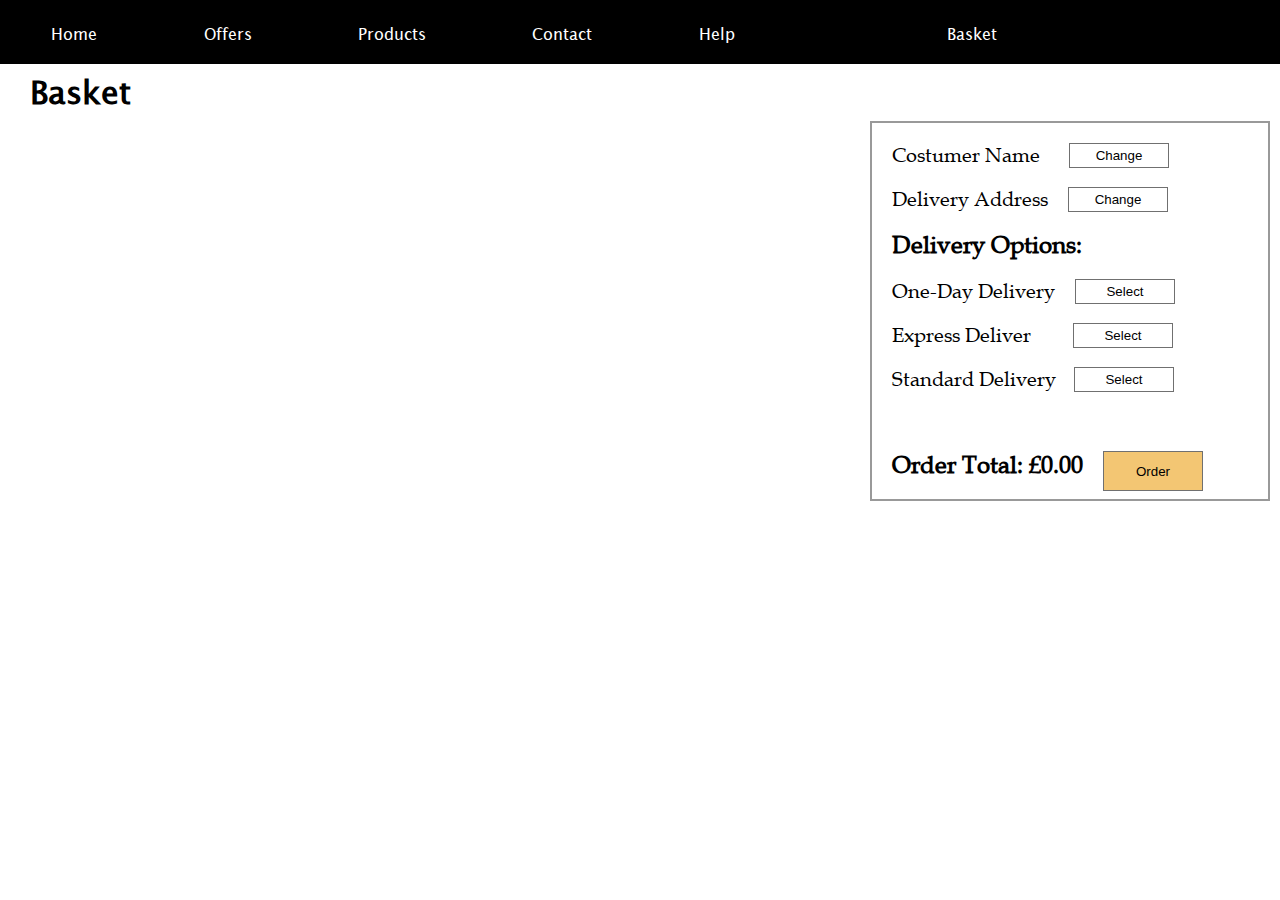
<file: webpages/basket.html>
<!DOCTYPE html>
<html>

<head>
  <meta charset="utf-8">
  <meta name="viewport" content="width=device-width, initial-scale=1">
  <title>MobileWorldStation</title>
  <link href="../css/style.css" rel="stylesheet">
</head>

<body onload="basket()">
  <div class="navigation">
    <nav>
      <li><a href="./index.html">Home</a>
        <hr>
      </li>

      <li><a href="./offers.html">Offers</a>
        <hr>
      </li>

      <li><a href="./products.html">Products</a>
        <hr>
      </li>

      <li><a href="./contact.html">Contact</a>
        <hr>
      </li>

      <li><a href="./help.html">Help</a></li>
      <li class="search">
        <form id="searchPhones">
          <input id="searchBar" placeholder="Search..." type="text" value="">
        </form>
      </li>

      <li class="align_right"><a href="./basket.html">Basket</a></li>
    </nav>
    </div>
    <h1 class="basket">Basket</h1>
    <div id="checkoutBox" class="borderBlack sticky">

      <div style="display: flex;">
        <label for="cost_name">Costumer Name</label>
        <input type="text" id="cost_name" value="" class="hidden" />
        <button>Change</button>
      </div>
      <div style="display: flex;">
        <label for="del_address">Delivery Address</label>
        <input type="text" id="del_address" value="" class="hidden" />
        <button>Change</button>
      </div>
      <h2>Delivery Options: </h2>
      <div style="display: flex;">
        <p>One-Day Delivery</p>
        <button>Select</button>
      </div>
      <div style="display: flex;">
        <p>Express Deliver</p>
        <button>Select</button>
      </div>
      <div style="display: flex;">
        <p>Standard Delivery</p>
        <button>Select</button>
      </div>
      <div style="display: flex;">
        <h2 id="orderTotal"></h2>
        <button class="carryOrder" id="Order">Order</button>
      </div>
    </div>

    <table id="basketItems">

    </table>
    <script type="text/javascript" src="../js/phones.js"></script>
    <script type="text/javascript" src="../js/script.js"></script>

    <noscript>
      Your browser does not support JavaScript or it is disabled, this website will not work properly.
      Please enable javascript.
    </noscript>
</body>

</html>
</file>
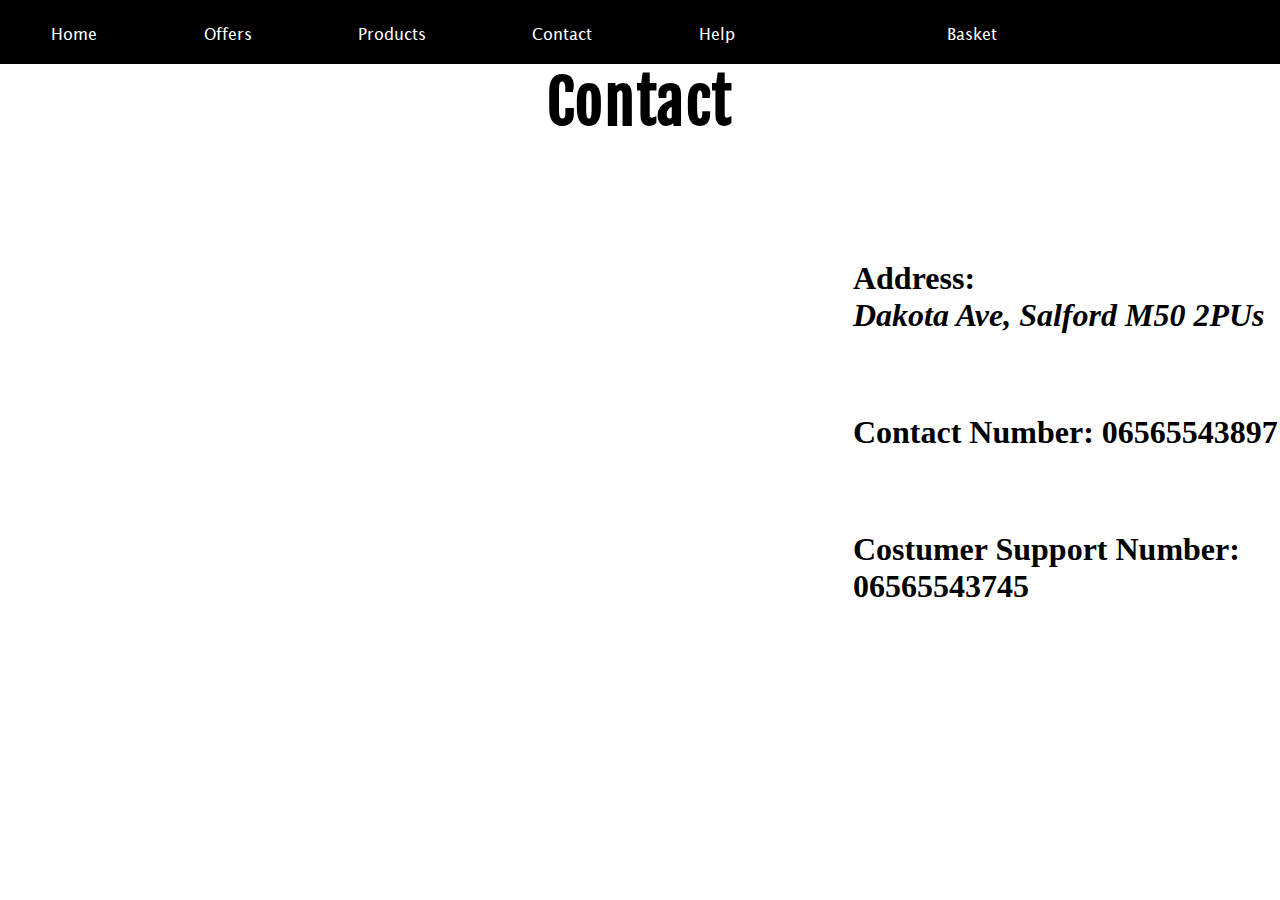
<file: webpages/contact.html>
<!DOCTYPE html>
<html>

<head>
    <meta charset="utf-8">
    <meta name="viewport" content="width=device-width, initial-scale=1">
    <title>MobileWorldStation</title>
    <link href="../css/style.css" rel="stylesheet">
</head>

<body>
    <div class="navigation">
        <nav>
            <li><a href="./index.html">Home</a>
                <hr>
            </li>

            <li><a href="./offers.html">Offers</a>
                <hr>
            </li>

            <li><a href="./products.html">Products</a>
                <hr>
            </li>

            <li><a href="./contact.html">Contact</a>
                <hr>
            </li>

            <li><a href="./help.html">Help</a></li>
            <li class="search">
                <form id="searchPhones">
                    <input id="searchBar" placeholder="Search..." type="text" value="">
                </form>
            </li>

            <li class="align_right">
                <a href="./basket.html">Basket</a>
            </li>
        </nav>

    </div>
    <h1 id="titleRight">Contact</h1>
    <div id="contact" style="display: flex;">
        <div style="width: 70%">
            <iframe src="https://www.google.com/maps/embed?pb=!1m18!1m12!1m3!1d75956.2068339264!2d-2.326474035361111!3d53.4929144087!2m3!1f0!2f0!3f0!3m2!1i1024!2i768!4f13.1!3m3!1m2!1s0x487baf27a48d610d%3A0x3251ebe7d5556601!2sUniversity%20Centre%20at%20Salford%20City%20College!5e0!3m2!1sen!2suk!4v1651141734098!5m2!1sen!2suk" width="600" height="450" style="border:0;" allowfullscreen="" loading="lazy" referrerpolicy="no-referrer-when-downgrade"></iframe>
        </div>
        <div>
            <h1 style="margin-top: 80px; margin-bottom: 80px;">Address:
                <address>Dakota Ave, Salford M50 2PUs</address>
            </h1>
            <h1 style="margin-top: 80px; margin-bottom: 80px;">Contact Number: <b>06565543897</b></h1>
            <h1 style="margin-top: 80px; margin-bottom: 80px;">Costumer Support Number: <b>06565543745</b></h1>
        </div>
    </div>


    <script type="text/javascript" src="../js/phones.js"></script>
    <script type="text/javascript" src="../js/script.js"></script>

    <noscript>
        Your browser does not support JavaScript or it is disabled, this website will not work properly.
        Please enable javascript.
    </noscript>
</body>

</html>
</file>
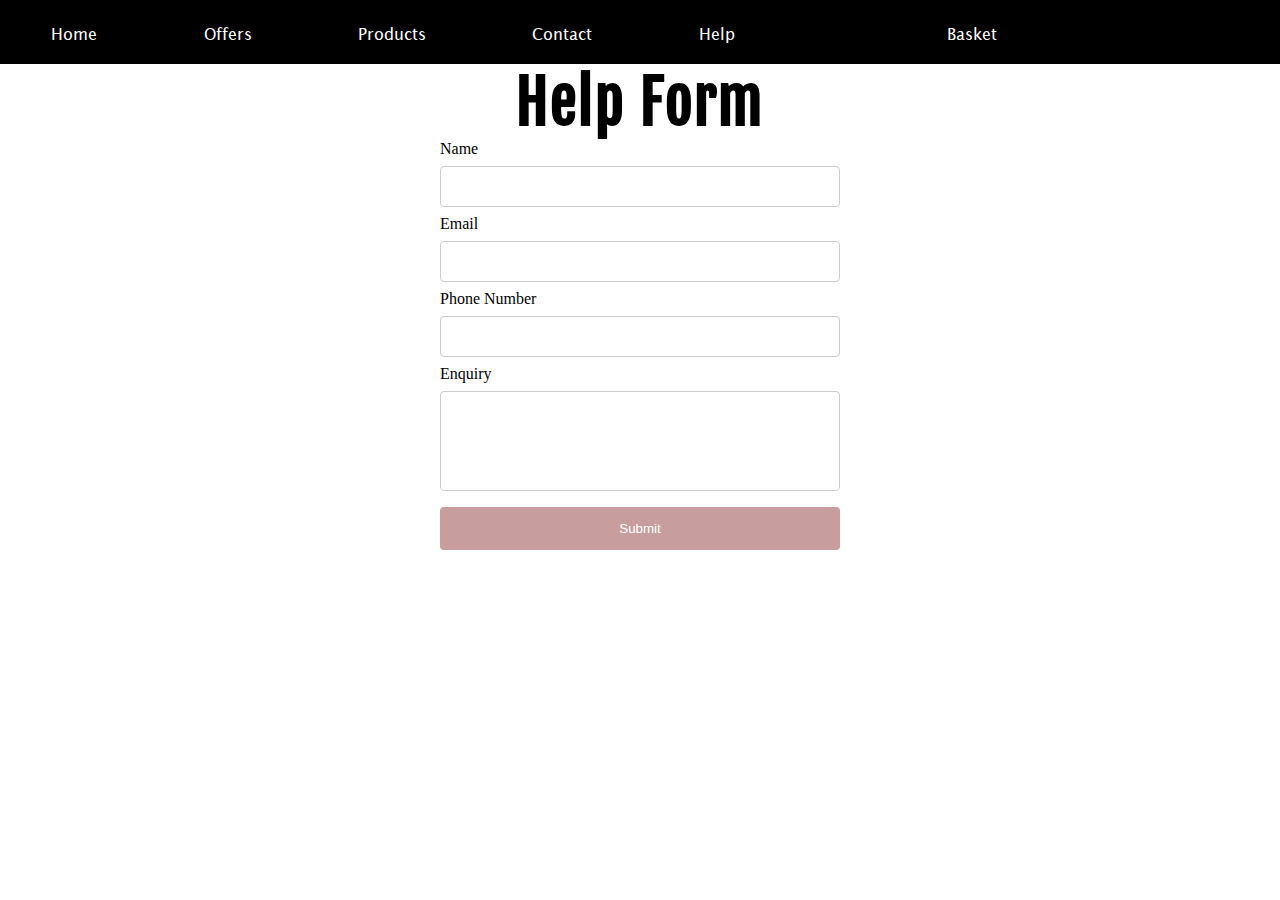
<file: webpages/form.html>
<!DOCTYPE html>
<html>

<head>
    <meta charset="utf-8">
    <meta name="viewport" content="width=device-width, initial-scale=1">
    <title>MobileWorldStation</title>
    <link href="../css/style.css" rel="stylesheet">
</head>

<body>
    <div class="navigation">
        <nav>
            <li><a href="./index.html">Home</a>
                <hr>
            </li>

            <li><a href="./offers.html">Offers</a>
                <hr>
            </li>

            <li><a href="./products.html">Products</a>
                <hr>
            </li>

            <li><a href="./contact.html">Contact</a>
                <hr>
            </li>

            <li><a href="./help.html">Help</a></li>
            <li class="search">
                <form id="searchPhones">
                    <input id="searchBar" placeholder="Search..." type="text" value="">
                </form>
            </li>

            <li class="align_right">
                <a href="./Basket.html">Basket</a>
            </li>
        </nav>

    </div>
    <h1 id="titleRight">Help Form</h1>
    <form method="POST" action="https://json-serve-data.herokuapp.com/formData" id="form">
        <label for="name">Name</label>
        <input name="name" type="text">
        <label for="email">Email</label>
        <input name="email" type="email">
        <label for="phoneNumber">Phone Number</label>
        <input name="phoneNumber" type="number">
        <label for="Enquiry">Enquiry</label>
        <input style="height:100px; vertical-align: middle;" name="Enquiry" type="text">
        <button type="submit">Submit</button>
    </form>


    <script type="text/javascript" src="../js/phones.js"></script>
    <script type="text/javascript" src="../js/script.js"></script>

    <noscript>
        Your browser does not support JavaScript or it is disabled, this website will not work properly.
        Please enable javascript.
    </noscript>
</body>

</html>
</file>
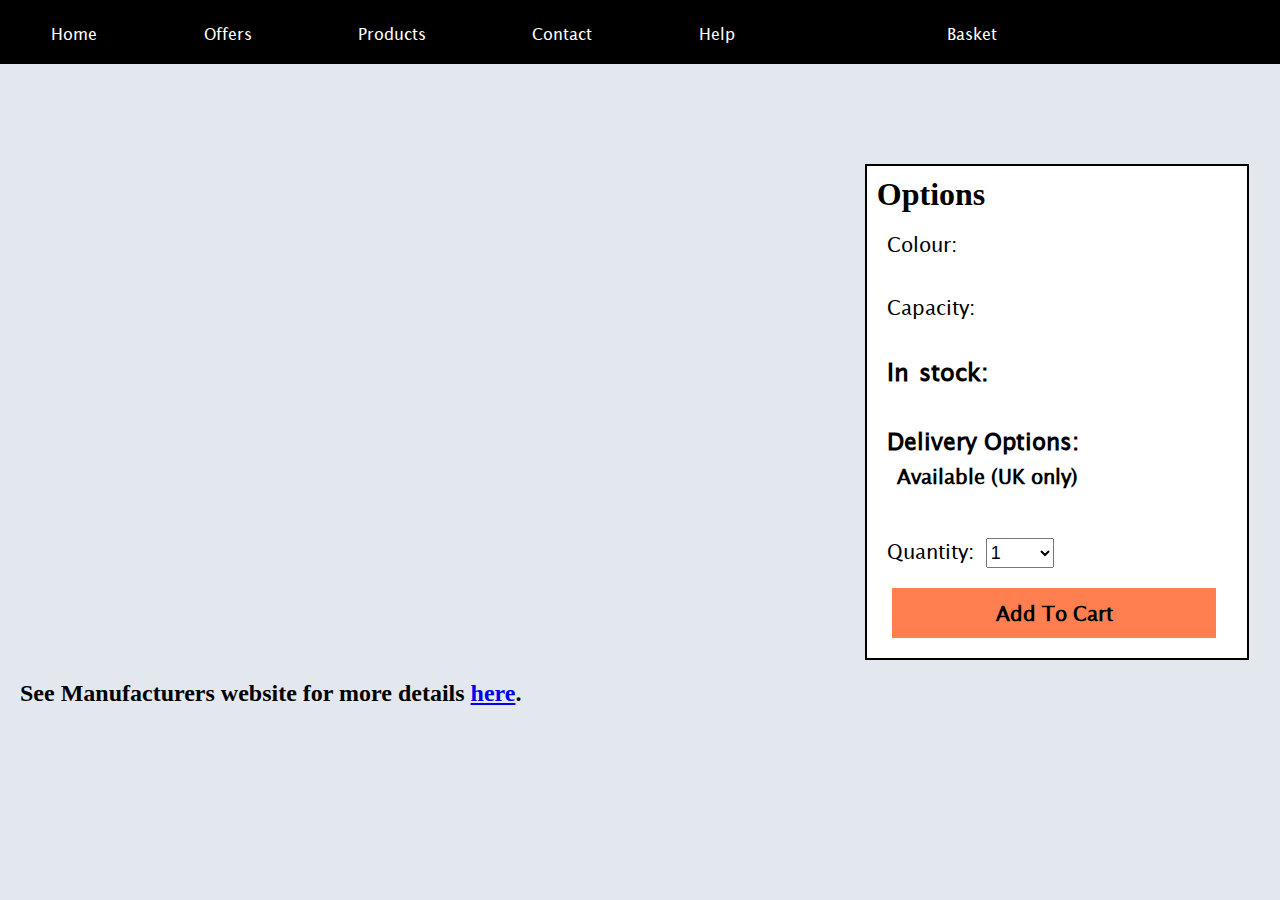
<file: webpages/phoneInfo.html>
<!DOCTYPE html>
<html>

<head>
  <meta charset="utf-8">
  <meta name="viewport" content="width=device-width, initial-scale=1.0">
  <title>MobileWorldStation</title>
  <link href="../css/style.css" rel="stylesheet">
</head>

<body class="lightGreyBK" onload="getPhoneInfo('black'), addToBasket()">
  <div class="navigation">
    <nav>
      <li><a href="./index.html">Home</a>
        <hr>
      </li>

      <li><a href="./offers.html">Offers</a>
        <hr>
      </li>

      <li><a href="./products.html">Products</a>
        <hr>
      </li>

      <li><a href="./contact.html">Contact</a>
        <hr>
      </li>

      <li><a href="./help.html">Help</a>
        <hr>
      </li>
      <li class="search">
        <form id="searchPhones">
          <input id="searchBar" placeholder="Search..." type="text" value="">
        </form>
      </li>

      <li class="align_right"><a href="./basket.html">Basket</a></li>
    </nav>

  </div>
  <div id="phoneName">
    <h1></h1>
  </div>
  <div id="product_container">
    <!-- Slideshow container -->
    <div id="slideshow-container" class="slideshow-container lightGreyBK">

    </div>

    <div id="item-info">
      <h1>Options</h1>
      <ul>
        <p>Colour:</p>
        <li id="colour">

        </li>
        <p>Capacity: </p>
        <li id="capacity">

        </li>
        <li id="stock">
          <h2 id="available-txt">In stock: </h2>
          <h2></h2>
          <br>
        </li>
        <li>
          <h3>Delivery Options: </h3>
          <p><b>Available (UK only)</b></p>
          <p id="available"></p>
        </li>
        <li id="price">

        </li>
        <li id="quantity">
          Quantity:
          <select>
            <option value="1">1</option>
            <option value="2">2</option>
            <option value="3">3</option>
            <option value="4">4</option>
            <option value="5">5</option>
            <option value="10">10</option>
            <option value="20">20</option>
            <option value="40">40</option>
          </select>
        </li>
        <form action="./addToCart.html" method="GET" id="addCart">

          <label for="id"></label>
          <input type="text" name="id" value="" hidden>

          <label for="name"></label>
          <input type="text" name="name" value="" hidden>

          <label for="colour"></label>
          <input type="text" name="colour" value="" hidden>

          <label for="capacity"></label>
          <input type="text" name="capacity" value="" hidden>

          <label for="quantity"></label>
          <input type="text" name="quantity" value="" hidden>

          <label for="price"></label>
          <input type="text" name="price" value="" hidden>



          <li class="btn-cart"><button id="addCartBtn" type="submit">Add To Cart</li>
        </form>
      </ul>
    </div>
  </div>
  <h2 style="margin: 20px;" id="linkToPhone">See Manufacturers website for more details <a href="#"
      target="_blank">here</a>.</h2>
  <script type="text/javascript" src="../js/phones.js"></script>
  <script type="text/javascript" src="../js/script.js"></script>

  <noscript>
    Your browser does not support JavaScript or it is disabled, this website will not work properly.
    Please enable javascript.
  </noscript>
</body>

</html>
</file>
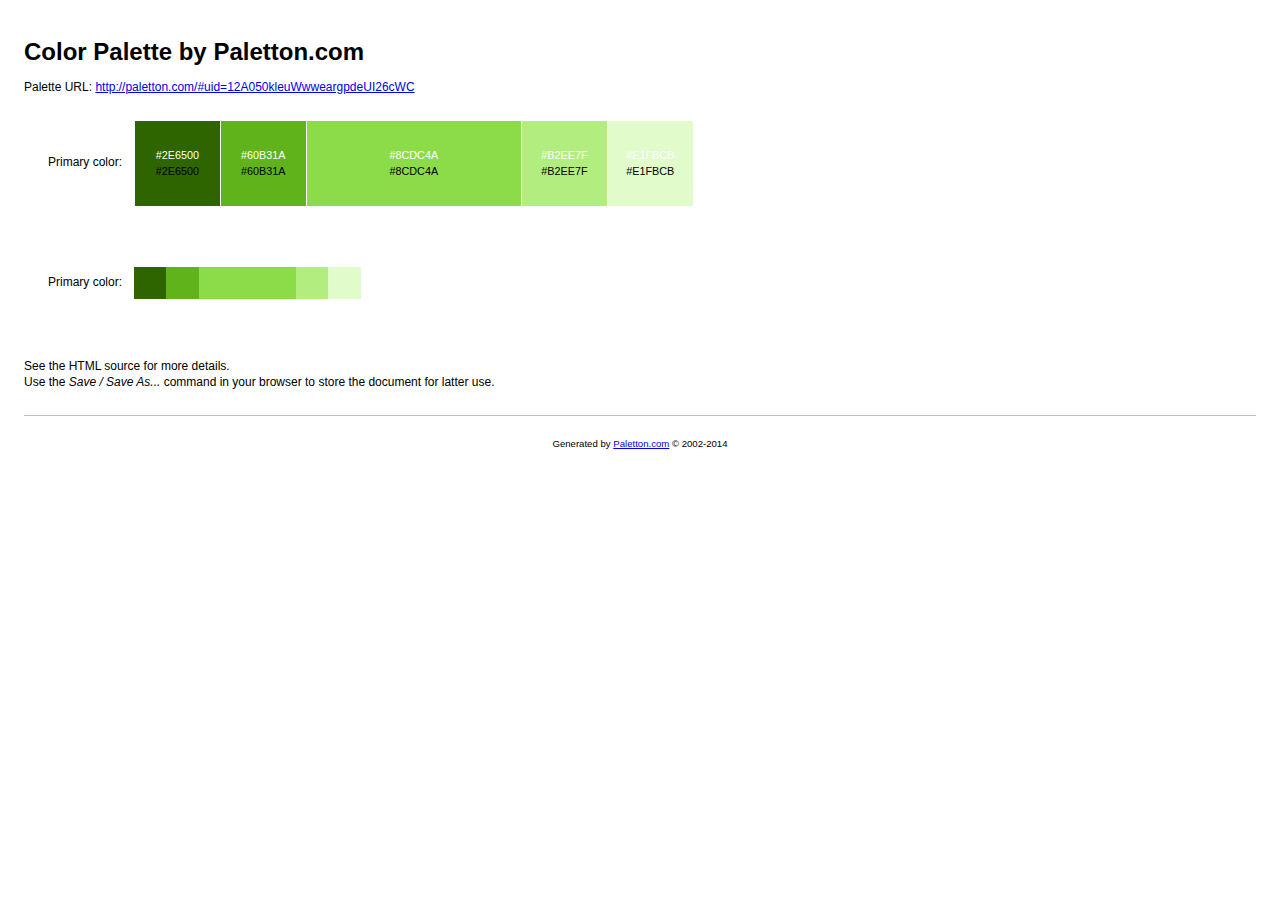
<file: css/palletes/Color palette by Paletton.com.html>
<!DOCTYPE html>
<!-- saved from url=(0036)http://paletton.com/export/index.php -->
<html><head><meta http-equiv="Content-Type" content="text/html; charset=UTF-8">
	
	<title>Color palette by Paletton.com</title>
	<meta name="generator" content="Paletton.com">

<style type="text/css">

/* Palette color codes */
/* Feel free to copy&paste color codes to your application */

.primary-1 { background-color: #2E6500 }
.primary-2 { background-color: #60B31A }
.primary-0 { background-color: #8CDC4A }
.primary-3 { background-color: #B2EE7F }
.primary-4 { background-color: #E1FBCB }

/* end */


body {
	margin:0; padding: 2em;
	background: #fff;
	color: #000;
	font: 12px/1.33 "Segoe UI", "Helvetica Neue", Helvetica, sans-serif;
	text-align:left;
	}
h1 {
	margin: 0.5em 0;
	font-size: 200%;
	}
p {
	margin: 0.5em 0;
	}

.color-table {
	margin: 2em 2em 5em;
	border-collapse:collapse;
	border:none;
	border-spacing:0;
	font-size:100%;
	}
.color-table th {
	padding: 0 1em 0 0;
	text-align: right;
	vertical-align: middle;
	font-size: 100%;
	font-weight: normal;
	border: none;
	}
.color-table td.sample {
	width:6em; height:6em;
	padding: 10px;
	text-align:center;
	vertical-align:middle;
	font-size:90%;
	border: 1px solid white;
	white-space:nowrap;
	}
.color-table td.sample-0 {
	width:18em;
	}
.color-table.small td.sample {
	width:3em; height:3em;
	padding:0;
	border:none;
	}
.color-table.small td.sample-0 {
	width:9em;
	}
.color-table .white { margin-bottom:0.2em; color:white }
.color-table .black { margin-top:0.2em; color:black }

hr {
	margin: 2em 0 1em 0;
	border:none;
	border-bottom:1px solid silver;
	}
#footer {
	padding:1em;
	text-align:center;
	font-size:80%;
	}

</style>

</head>
<body>

<h1>Color Palette by Paletton.com</h1>
<p>Palette URL: <a href="http://paletton.com/#uid=12A050kleuWwweargpdeUI26cWC">http://paletton.com/#uid=12A050kleuWwweargpdeUI26cWC</a></p>

<table class="color-table">
	<tbody><tr>
		<th>Primary color:</th>
		<td class="sample sample-1 primary-1">
			<div class="white">#2E6500</div>
			<div class="black">#2E6500</div>
		</td>
		<td class="sample sample-2 primary-2">
			<div class="white">#60B31A</div>
			<div class="black">#60B31A</div>
		</td>
		<td class="sample sample-0 primary-0">
			<div class="white">#8CDC4A</div>
			<div class="black">#8CDC4A</div>
		</td>
		<td class="sample sample-3 primary-3">
			<div class="white">#B2EE7F</div>
			<div class="black">#B2EE7F</div>
		</td>
		<td class="sample sample-4 primary-4">
			<div class="white">#E1FBCB</div>
			<div class="black">#E1FBCB</div>
		</td>
	</tr>
</tbody></table>

<table class="color-table small">
	<tbody><tr>
		<th>Primary color:</th>
		<td class="sample sample-1 primary-1"></td>
		<td class="sample sample-2 primary-2"></td>
		<td class="sample sample-0 primary-0"></td>
		<td class="sample sample-3 primary-3"></td>
		<td class="sample sample-4 primary-4"></td>
	</tr>
</tbody></table>

<p>
See the HTML source for more details.<br>
Use the <em>Save / Save As...</em> command in your browser to store the document for latter use.
</p>

<hr>

<p id="footer">Generated by <a href="http://paletton.com/">Paletton.com</a> © 2002-2014</p>



</body></html>
</file>
<file: css/style.css>
@import url('https://fonts.googleapis.com/css?family=Fjalla+One|Staatliches');

* {
  margin: 0;
  padding: 0;
  box-sizing: border-box;
}

body {
  overflow-x: hidden;
}



@font-face {
  font-family: 'Lucida Sans';
  src: url('./fonts/Lucida_Sans.ttf') format('truetype');
}

@font-face {
  font-family: 'Book Antiqua';
  src: url('./fonts/ANTQUA.ttf') format('truetype');
}



.navigation,
nav {
  width: 100%;
}

nav {
  background-color: black;
}

nav h1 {
  text-align: center;
}

.navigation li {
  display: inline-block;
  padding: 20px 4%;
  list-style: none;
}

.navigation li a {
  font-family: "Lucida Sans", sans-serif;
  text-decoration: none;
  color: white;
  font-size: 30;
}


.navigation hr {
  display: none;
}

#titleRight {
  text-align: center;
  font-size: 60px;
  font-family: 'Fjalla One', sans-serif;
  letter-spacing: 1.6px;
}

.yellowLine {
  background-color: yellow;
  width: 100%;
}

#searchResults,
#noresults {
  display: none;
  text-align: left;
}



#phonesList {
  margin-top: 20px;
  display: flex;
  flex-flow: row;
  flex-wrap: wrap;
  justify-content: center;
}

#phonesList h1 {
  font-size: 24px;
}

#phonesList li {
  display: block;
  /*border: 2px black solid;*/
  background-color: #9ef79e;
  list-style: none;
  width: 250px;
  margin: 10px;
  text-align: center;
  border-top-left-radius: 6px;
  border-top-right-radius: 6px;
  color: black;
  text-decoration: none;
  letter-spacing: 1.5px;
  /*font-weight: bold;*/
  font-family: 'Staatliches', cursive;
  font-size: 24px;
}

#phoneList li .img_container {
  margin: 5px;
  width: 96%;
  height: 400px;
}

#phonesList li img {
  width: 100%;
  max-height: 400px;
}

#phonesList button {
  width: 100%;
  height: 60px;
  border: none;
  border-bottom-left-radius: 6px;
  border-bottom-right-radius: 6px;
  background-color: #70d7f9;
  font-family: 'Staatliches', cursive;
  font-size: 20px;
  letter-spacing: 1.2px;
  cursor: pointer;
}

/*Offers page list style*/


#offerList {
  margin-top: 20px;
  display: flex;
  flex-flow: row;
  flex-wrap: wrap;
}

#offerList h1 {
  font-size: 24px;
  font-family: 'Book Antiqua', verdana, sans-serif;
  text-align: center;
}

#offerList li {
  display: flex;
  flex-wrap: nowrap;
  /*border: 2px black solid;*/
  background-color: #9ef79e;
  list-style: none;
  width: 48%;
  margin: 10px;
  border-top-left-radius: 6px;
  border-top-right-radius: 6px;
  color: black;
  text-decoration: none;
  letter-spacing: 1.5px;
  /*font-weight: bold;*/
  font-family: 'Book Antiqua', cursive;
}

#offerList li .img_container {
  width: 30%;
  height: auto;
}

#offerList li img {
  width: 100%;
  max-height: auto;
}

#offerList button {
  width: 98%;
  height: 60px;
  border: none;
  border-bottom-left-radius: 6px;
  border-bottom-right-radius: 6px;
  background-color: #f3c136;
  font-family: 'Staatliches', cursive;
  font-size: 20px;
  letter-spacing: 1.2px;
  cursor: pointer;
}

#offerList .offerList_right {
  width: 70%;
}

#offerList .offerBox {
  margin-top: 10px;
  margin-bottom: 10px;
  width: 98%;
  padding: 10px 20px 10px 20px;
  background-color: #70d7f9;
}

.featureBox {
  display: block;
  margin-top: 20px;
}

.featureBox h3,
.featureBox h2 {
  display: block !important;
  margin-top: 20px;
  text-align: left;
}

/*products list*/


#productList {
  margin-top: 20px;
  float: right;
  width: 80%;
  display: flex;
  flex-flow: row;
  flex-wrap: wrap;
  justify-content: center;
  margin: auto;
}

#productList h1 {
  font-size: 24px;
}

#productList li {
  display: block;
  /*border: 2px black solid;*/
  background-color: #9ef79e;
  list-style: none;
  width: 250px;
  margin: 10px;
  text-align: center;
  border-top-left-radius: 6px;
  border-top-right-radius: 6px;
  color: black;
  text-decoration: none;
  letter-spacing: 1.5px;
  /*font-weight: bold;*/
  font-family: 'Staatliches', cursive;
  font-size: 24px;
}

#productList li .img_container {
  margin: 5px;
  width: 96%;
  height: auto;
}

#productList li img {
  width: 100%;
  max-height: 400px;
}

#productList button {
  width: 100%;
  height: 60px;
  border: none;
  border-bottom-left-radius: 6px;
  border-bottom-right-radius: 6px;
  background-color: #70d7f9;
  font-family: 'Staatliches', cursive;
  font-size: 20px;
  letter-spacing: 1.2px;
  cursor: pointer;
}


/*search bar style */

#searchPhones input {
  display: none;
  border: none;
  padding-left: 6px;
  border-radius: 6px;
  width: 555;
  height: 40px;
}

.hidden {
  display: none;
}

#searchPhones input::placeholder {
  font-style: italic;
  font-family: 'Lucida Sans', sans-serif;
  font-size: 16px;
}



#phoneName {
  margin-top: 20px;
  margin-bottom: 20px;
  height: 60px;
}

#phoneName h1 {
  margin-left: 10px;
  text-align: left;
}

#product_container {
  display: flex;
  flex-direction: row;
}

.lightGreyBK {
  background-color: #e3e8ef;
}

.slideshow-container {
  margin-left: 20px;
  margin-right: 0px;
  width: 60%;
}

.slideshow-container div {
  text-align: center;
  width: 100%;
  position: relative;
}

.slideshow-container div img {
  max-width: 100%;
  margin-top: 0px;
  margin-bottom: 10px;
}

.slideshow-container div p {
  text-align: left;
  padding: 10px;
  font-size: 20px;
  font-family: 'Lucida Sans', 'Lucida Sans Regular', 'Lucida Grande', 'Lucida Sans Unicode', Geneva, Verdana, sans-serif;
}

i {
  border: solid black;
  border-width: 0 8px 8px 0;
  display: inline-block;
  padding: 20px;
  user-select: none;
  -moz-user-select: none;
  -webkit-user-select: none;
  -ms-user-select: none;
  -o-user-select: none;
}

.right {
  transform: rotate(-45deg);
  -webkit-transform: rotate(-45deg);
  position: absolute;
  top: 50%;
  right: 2%;
  cursor: pointer;
}

.left {
  transform: rotate(135deg);
  -webkit-transform: rotate(135deg);
  position: absolute;
  top: 50%;
  left: 2%;
  cursor: pointer;
}

/* Fading animation */
.fade {
  -webkit-animation-name: fade;
  -webkit-animation-duration: 1.5s;
  animation-name: fade;
  animation-duration: 1.5s;
}

@-webkit-keyframes fade {
  from {
    opacity: .4
  }

  to {
    opacity: 1
  }
}

@keyframes fade {
  from {
    opacity: .4
  }

  to {
    opacity: 1
  }
}

#item-info {
  border: 2px solid black;
  width: 30%;
  height: inherit;
  background-color: white;
  margin-right: 0;
  margin-left: 6%;
  position: relative;
}

#item-info p {
  font-family: 'Lucida Sans', 'Lucida Sans Regular', 'Lucida Grande', 'Lucida Sans Unicode', Geneva, Verdana, sans-serif;
  font-size: 20px;
  margin: 10px;
}

#item-info h1 {
  text-align: left;
  margin: 10px;
}

#item-info ul {
  margin: 10px;
  list-style: none;
  display: flex;
  flex-direction: column;
}

#item-info ul li {
  margin: 10px;
  font-family: 'Lucida Sans', 'Lucida Sans Regular', 'Lucida Grande', 'Lucida Sans Unicode', Geneva, Verdana, sans-serif;
  font-size: 20px;
}



#available-txt {
  font-family: 'Lucida Sans', 'Lucida Sans Regular', 'Lucida Grande', 'Lucida Sans Unicode', Geneva, Verdana, sans-serif;
  font-size: 24px;
  word-spacing: 2px;
}

#item-info .btn-cart {
  width: 100%;
}

#colour {
  display: flex;
  flex-wrap: wrap;
  flex-direction: row;
}

#colour button {
  text-shadow: 1px 1px 2px white, 0 0 1em white, 0 0 0.2em white;
}

#colour button,
#capacity button {
  cursor: pointer;
  padding: 10px;
  border: none;
  margin: 3px;
  font-size: 18px;
  font-family: 'Lucida Sans', 'Lucida Sans Regular', 'Lucida Grande', 'Lucida Sans Unicode', Geneva, Verdana, sans-serif;
}

#quantity select {
  width: 20%;
  font-size: 18px;
  margin-left: 6px;
  height: 30px;
}

#addCart {
  width: 100%;
}

#addCartBtn {
  width: 90%;
  margin-left: 1.5%;
  height: 50px;
  border: none;
  background-color: coral;
  font-family: 'Lucida Sans', 'Lucida Sans Regular', 'Lucida Grande', 'Lucida Sans Unicode', Geneva, Verdana, sans-serif;
  font-size: 20px;
  font-weight: bold;
  cursor: pointer;
}

.basket {
  margin: 10px 30px;
  font-family: 'Lucida Sans', 'Lucida Sans Regular', 'Lucida Grande', 'Lucida Sans Unicode', Geneva, Verdana, sans-serif;
  font-size: 39;
}


#basketItems {
  width: 50%;
}

#basketItems tr {
  width: 80%;
}

#basketItems .thumb {
  width: 40%;
}

#basketItems .thumb img {
  max-width: 70%;
}

#basketItems .info {
  display: block;
  width: 100%;
  font-family: 'Book Antiqua', Verdana, sans-serif;
  font-size: 32;
}

#basketItems .info * {
  margin: 20px 10px;
}

#basketItems hr {
  display: block;
  width: 245%;
  margin-top: 0.5em;
  margin-bottom: 0.5em;
  margin-left: 20px;
  border-style: inset;
  border-width: 1px;
}

#basketItems h2 {
  font-family: 'Book Antiqua', verdana, sans-serif;
  letter-spacing: 1.4px;
}

#basketItems p {
  font-family: 'Book Antiqua', verdana, sans-serif;
  font-size: 20px;
}

.info button {
  border: none;
  background-color: red;
  padding: 10px;
  color: white;
  cursor: pointer;
}

.borderBlack {
  border: 2px solid rgba(0, 0, 0, 0.4);
  width: 400px;
  float: right !important;
  font-family: 'Book Antiqua', Verdana, sans-serif;
  padding: 10px;
  height: auto;
}

.borderBlack label,
.borderBlack p {
  margin: 10px;
  font-size: 20px;
}

.borderBlack h2 {
  margin: 10px;
  font-size: 32;
}

.borderBlack button {
  background: none;
  border: #707070 solid 1px;
  width: 100px;
  height: 25px;
  margin-top: 5px;
  cursor: pointer;
  position: relative;
  top: 5px;
}

.borderBlack input {
  width: 120px;
  height: 20px;
  margin: 10px;
}

.borderBlack div:nth-child(1) button {
  margin-left: 19px;
}

.borderBlack div:nth-child(2) button {
  margin-left: 10px;
}

.borderBlack div:nth-child(3) button {
  margin-left: 13px;
}

.borderBlack div:nth-child(4) button {
  margin-left: 10px;
}

.borderBlack div:nth-child(5) button {
  margin-left: 32px;
}

.borderBlack div:nth-child(6) button {
  margin-left: 8px;
}

.borderBlack div:nth-child(7) button {
  margin-left: 10px;
  height: 40px;
  background-color: rgb(243, 198, 115);
}

.borderBlack div:nth-child(7) {
  margin-top: 40px;
}


.sticky {
  top: 14px;
  right: 10px;
  position: sticky;
}


.borderBlack::after {
  clear: both;
}

#productsContainer {
  display: flex;

}

#filterBox {
  width: 20%;
  height: 50%;
  border: 1px solid rgba(220, 220, 220, 0.7);
  margin-left: 40px;
  margin-top: 32px;
  background: #DFD4D4;
}

#filterBox div {
  margin: 20px;
}

#filterBox div:nth-child(1) {
  display: flex;
  justify-content: space-between;
}

#filterBox div:nth-child(1) button {
  margin-left: 20px;
  width: 100px;
  border: solid 1px black;
  background-color: white;
  cursor: pointer;
}

#filterBox div:nth-child(2) select {
  width: 80%;
  height: 30px;
  border: solid 1px black;
  background-color: white;
  cursor: pointer;
}



#filterBox div:nth-child(3) input {
  -webkit-appearance: none;
  width: 100%;
  height: 15px;
  border-radius: 5px;
  background: rgb(160, 160, 160);
  outline: none;
  opacity: 0.7;
  -webkit-transition: .2s;
  transition: opacity .2s;
}

#filterBox div:nth-child(3) input::-webkit-slider-thumb {
  -webkit-appearance: none;
  appearance: none;
  width: 25px;
  height: 25px;
  border-radius: 50%;
  background: rgb(10, 10, 10);
  cursor: pointer;
}

#filterBox div:nth-child(3) input::-moz-range-thumb {
  width: 25px;
  height: 25px;
  border-radius: 50%;
  background: #4CAF50;
  cursor: pointer;
}

#buttonInch button {
  border: none;
  background: white;
  width: 25%;
  padding: 10px 20px;
  border-radius: 5px;
  cursor: pointer;
  margin: 5px;
}

#contact {
  width: 100%;
  margin-top: 20px;
  margin-left: 60px;
}

#contact div {
  margin: 20px;
}

#helpVideo {
  margin: 50px;
  width: 40%;
}

#helpVideo a {
  margin-top: 30px;
  font-size: 30px;
  font-family: 'Book Antiqua', verdana, sans-serif;
  text-decoration: none;
}

#helpFormOpen {
  position: absolute;
  right: 0;
  top: 40%;
}

#helpFormOpen div {
  position: relative;
  width: 300px;
  height: 140px;
  border: 2px solid black;
}

#helpFormOpen h1 {
  text-align: center;
}

#helpFormOpen button {
  position: absolute;
  bottom: 0;
  left: 30%;
  text-align: center;
  margin: auto;
  padding: 10px 40px;
  border: 2px solid black;
  background-color: white;
  margin-bottom: 20px;
  cursor: pointer;
}

#form {
  margin: 0 auto;
  width: 400px;
}

/* Style inputs */
#form input[type=text],
#form input[type=email],
#form input[type=number] {
  width: 100%;
  padding: 12px 20px;
  margin: 8px 0;
  display: inline-block;
  border: 1px solid #ccc;
  border-radius: 4px;
  box-sizing: border-box;
}



/* Style the submit button */
#form button[type=submit] {
  width: 100%;
  background-color: #C79D9D;
  color: white;
  padding: 14px 20px;
  margin: 8px 0;
  border: none;
  border-radius: 4px;
  cursor: pointer;
}

/* Add a background color to the submit button on mouse-over */
#form button[type=submit]:hover {
  background-color: rgb(195, 132, 132);
}

@media only screen and (max-width: 786px) {
  .slideshow-container {
    width: 100%;
    margin: 0px 0px;
  }

  #phonesList li {
    font-size: 18px;
  }

  .navigation nav {
    display: flex;
    flex-direction: row;
    flex-wrap: wrap;
  }

  #product_container {
    width: 80%;
    display: flex;
    flex-direction: column;
  }

  #item-info {
    width: 100%;
    margin: 0;
  }

  .filter {
    width: 200px;
  }


}

@media only screen and (max-width: 1200px) {
  #phoneList li {
    width: 100%;
  }

}
</file>
